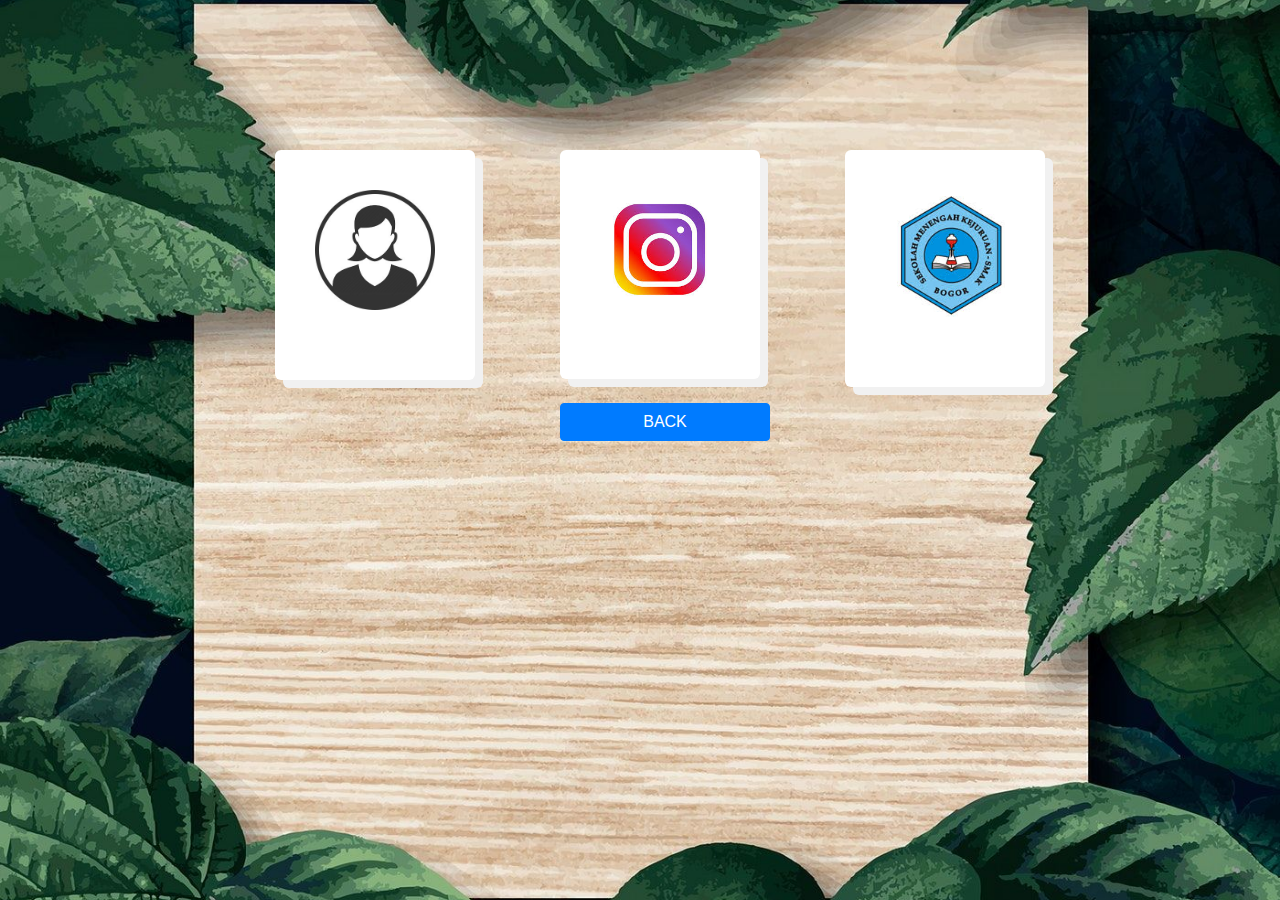
<file: index.html>
<!DOCTYPE html>
<html lang="en">
<head>
    <meta charset="UTF-8">
    <meta name="viewport" content="width=device-width, initial-scale=1.0">
    <meta http-equiv="X-UA-Compatible" content="ie=edge">
    <title>About Me</title>
    <link rel="stylesheet" href="index.css">
    <link rel="stylesheet" href="https://stackpath.bootstrapcdn.com/bootstrap/4.3.1/css/bootstrap.min.css" integrity="sha384-ggOyR0iXCbMQv3Xipma34MD+dH/1fQ784/j6cY/iJTQUOhcWr7x9JvoRxT2MZw1T" crossorigin="anonymous">
</head>
<body>
    <div class="container aboutme">
        <div class="row">
            
            <div class="col-md-3 offset-md-2">
                <a href="https://tasyayasyifa64.github.io//"><img src="hay.jpg" alt=
                ""> </a>
            </div>
            <div class="col-md-3">
                <a href="https://www.instagram.com/tasyayasifa/"> <img src="ig2.jpg" alt=""> </a>
                    <br>
                    <br>
                <a href="index1.html" class="btn btttn btn-primary"> BACK </a>
            </div>
            <div class="col-md-3">
                <a href="http://www.smakbo.sch.id/"> <img src="ya.jpg" alt=""> </a>
            </div>
        </div>
    </div>
<div class="container">
    <div class="row">
       <div class="aboutme"> </div>
    </div
</div>
</body>
</html>
</file>
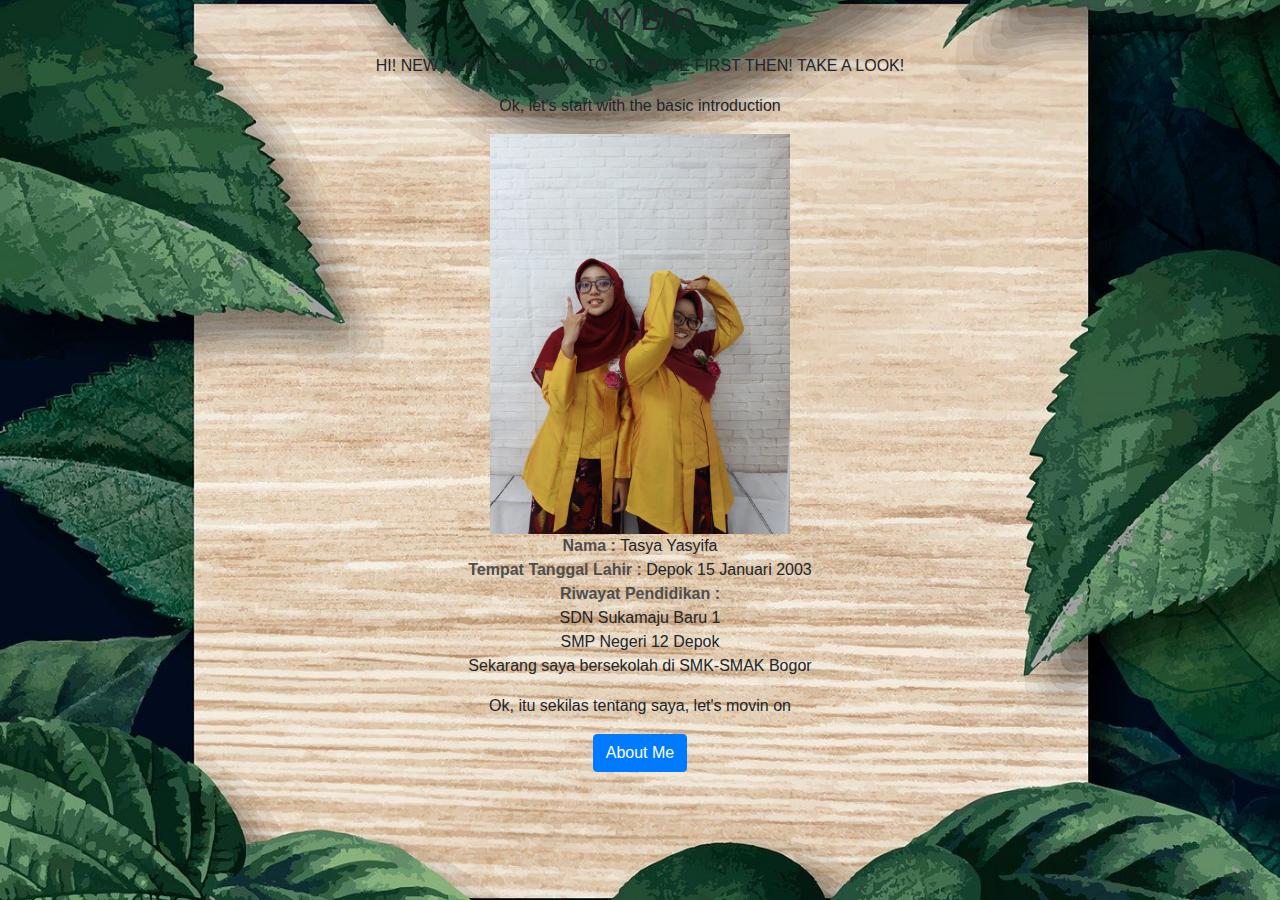
<file: index1.html>
<!DOCTYPE html>
<html lang="en">
<head>
    <meta charset="UTF-8">
    <meta name="viewport" content="width=device-width, initial-scale=1.0">
    <meta http-equiv="X-UA-Compatible" content="ie=edge">
    <title> My Bio </title>
    <link rel="stylesheet" href="index.css">
    <link rel="stylesheet" href="https://stackpath.bootstrapcdn.com/bootstrap/4.3.1/css/bootstrap.min.css" integrity="sha384-ggOyR0iXCbMQv3Xipma34MD+dH/1fQ784/j6cY/iJTQUOhcWr7x9JvoRxT2MZw1T" crossorigin="anonymous">
</head>
<body>
<center>
    <span><H2><center><span>MY BIO</H2></p></span>
    <P>HI! NEW HERE? YOU HAVE TO KNOW ME FIRST THEN! TAKE A LOOK!</P>
    <P>Ok, let's start with the basic introduction</P>
    <img src="lucu.jpeg" style="height: 400px; widht: 300px">
</center>
<center>
    <span class="tekun">Nama : </span> Tasya Yasyifa <br>
    <span class="tekun">Tempat Tanggal Lahir : </span> Depok 15 Januari 2003 <br>
    <span class="tekun"> Riwayat Pendidikan : </span><br>
      SDN Sukamaju Baru 1<br>
      SMP Negeri 12 Depok<br>
    <P>Sekarang saya bersekolah di SMK-SMAK Bogor<br>
    <p>Ok, itu sekilas tentang saya, let's movin on</p>
     <a href="index.html" class="btn btn-primary"> About Me </a>
</center>

         </div>
     </div>
 </div>


    
</body>
</html>
</file>
<file: index.css>
<h1> {color: black;
  font-family: verdana;
  font-size: 300%;
  margin-top: 50px;
  margin-bottom: 50px;
  margin-right: 400px;
  margin-left: 400px;}
body{

    background-image: url('la.jpg');
    background-size: cover;
    background-repeat: no-repeat;
    background-position: center;
    background-attachment: fixed;

} 

.container.cont {
    margin-top: 90px;
    background-color: rgba(255, 255, 255, 0.507);
    border-color: yellow;
    border-width: 2px;
    border-style: solid;
    padding-top: 50px;
    padding-bottom: 50px;
    border-radius: 20px;

}
.gambar img {
    width: 270px;
    border-radius: 20px;


}

.konten {
    color: rgb(78, 78, 78);
    font-size: 20px;
}

.tekun {
    color: rgb(78, 78, 78);
    font-weight: bolder;
}

.konten a {
    color: white;
    margin-top: 15px;
}

/* kontak */
form{


    margin-top: 50px;
}
.hehe{
    background-color: rgba(255, 230, 198, 0.63);
    padding: 60px;
    border-radius: 20px;
    border-style: solid;
    border-color: green;
    border-width: 3px;

}
.pesan {
    height: 150px;


}
.form-control{
    text-align: center;
}

a.bttn {
    width: 90px;

}


/* end kontak */
/* about me */

.container.cont {
    margin-top: 90px;
    background-color: rgba(255, 255, 255, 0.507);
    border-color: yellow;
    border-width: 2px;
    border-style: solid;
    padding-top: 50px;
    padding-bottom: 50px;
    border-radius: 20px;

}

.aboutme {
    margin-top: 80px;


    padding: 70px;

}

.aboutme img {
    width: 200px;
    background-color: white;
    box-shadow: 8px 8px #f1f1f1;
    padding: 40px;
    padding-bottom: 70px;
    border-radius: 6px;
}

/* kontak */

.aboutme img:hover {
    background-color: #dadada;
    transform: translate(3px,3px);
    transition: 1s;
}
.btttn {
    width: 210px;
}

/* end kontak */
/* about me */
</file>
